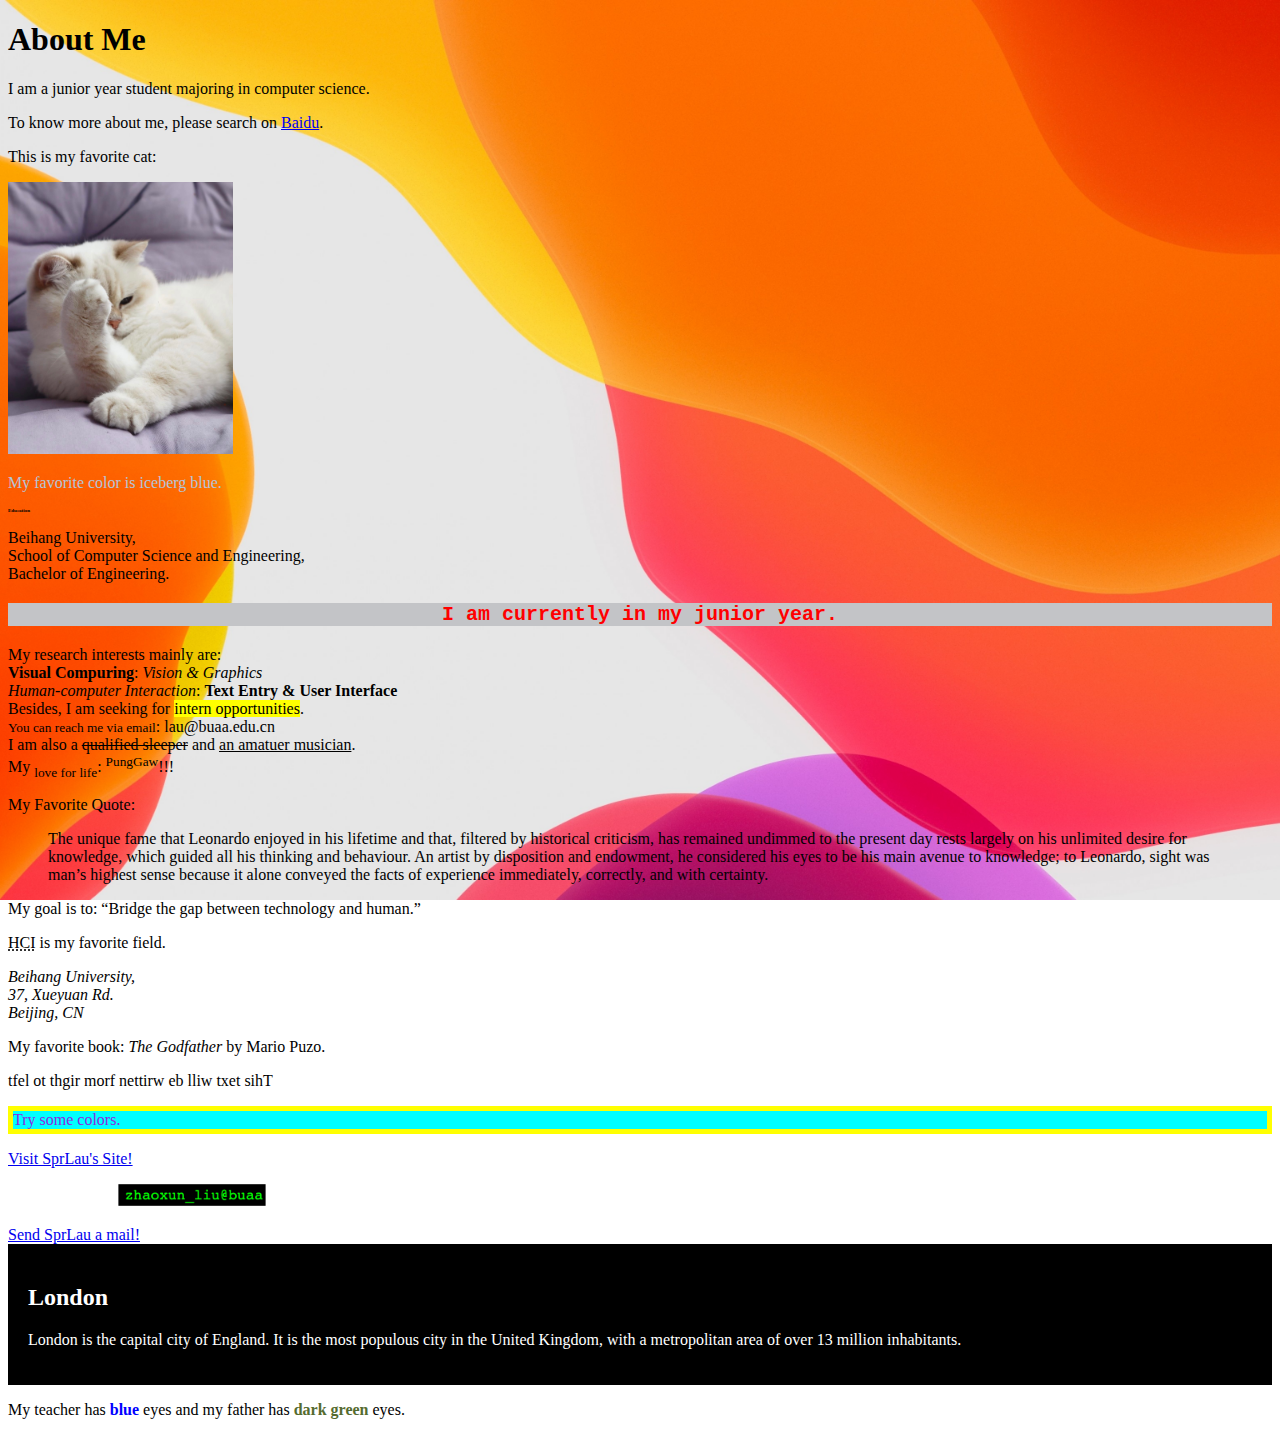
<file: HTML/index.html>
<!DOCTYPE html>

<html>
    <head>
        <title>SprLau's Web Design Learning</title>
        <style>
            body {
                background-image: url('../img/background.png');
                background-repeat: no-repeat;
                background-attachment: fixed;  
                background-size: cover;
            }
        </style>
    </head>

    <body>
        <h1>About Me</h1>
        <p>I am a junior year student majoring in computer science.</p>
        <p>To know more about me, please search on <a href="http://www.baidu.com">Baidu</a>.</p>
        <p>This is my favorite cat:</p>
        <img src="./../img/cat.jpg", alt="Punggaw Cat!!!", width="225" height="272">
        <p title="My Favorite Color" style="color:#B4C5D8;">My favorite color is iceberg blue.</p>

        <h1 style="font-size:5px;">Education</h1>
        <p>
            Beihang University, <br>
            School of Computer Science and Engineering, <br>
            Bachelor of Engineering.
        </p>
        <p style="background-color: #C3C4C7; color: #FF0000; font-family: Courier; font-size:20px; text-align:center; font-weight:bold">
            I am currently in my junior year.
        </p>
        <p>
            My research interests mainly are: <br>
            <b>Visual Compuring</b>: <em>Vision & Graphics</em><br>
            <i>Human-computer Interaction</i>: <strong>Text Entry & User Interface</strong><br>
            Besides, I am seeking for <mark>intern opportunities</mark>.<br>
            <small>You can reach me via email</small>: lau@buaa.edu.cn<br>
            I am also a <del>qualified sleeper</del> and <ins>an amatuer musician</ins>.<br>
            My <sub>love for life</sub>: <sup>PungGaw</sup>!!!
        </p>
        <p>My Favorite Quote:</p>
        <blockquote>
            The unique fame that Leonardo enjoyed in his lifetime and that, filtered by historical criticism, has remained undimmed to the present day rests largely on his unlimited desire for knowledge, which guided all his thinking and behaviour. An artist by disposition and endowment, he considered his eyes to be his main avenue to knowledge; to Leonardo, sight was man’s highest sense because it alone conveyed the facts of experience immediately, correctly, and with certainty.
        </blockquote>
        <p>My goal is to: <q>Bridge the gap between technology and human.</q></p>
        <p><abbr title="Human-computer Interaction">HCI</abbr> is my favorite field.</p>
        <address>
            Beihang University, <br>
            37, Xueyuan Rd. <br>
            Beijing, CN
        </address>
        <p>My favorite book: <cite>The Godfather</cite> by Mario Puzo.</p>
        <bdo dir="rtl">This text will be written from right to left</bdo>

        <p style="color: blueviolet; background-color: cyan; border: 5px solid yellow;">Try some colors.</p>

        <a href="https://sprlau.github.io/" target="_blank">Visit SprLau's Site!</a>
        <br>
        <a href="https://sprlau.github.io/" target="_blank">
            <img src="./../img/21.png" alt="SprLau's Site" style="transform: scale(0.4)">
        </a>
        <br>
        <a href="mailto:lau@buaa.edu.cn" target="_blank">Send SprLau a mail!</a>
        <br>
        <div style="background-color:black;color:white;padding:20px;">
            <h2>London</h2>
            <p>London is the capital city of England. It is the most populous city in the United Kingdom, with a metropolitan area of over 13 million inhabitants.</p>
        </div>
        <p>My teacher has <span style="color:blue;font-weight:bold">blue</span> eyes and my father has <span style="color:darkolivegreen;font-weight:bold">dark green</span> eyes.</p>
    </body>
</html>
</file>
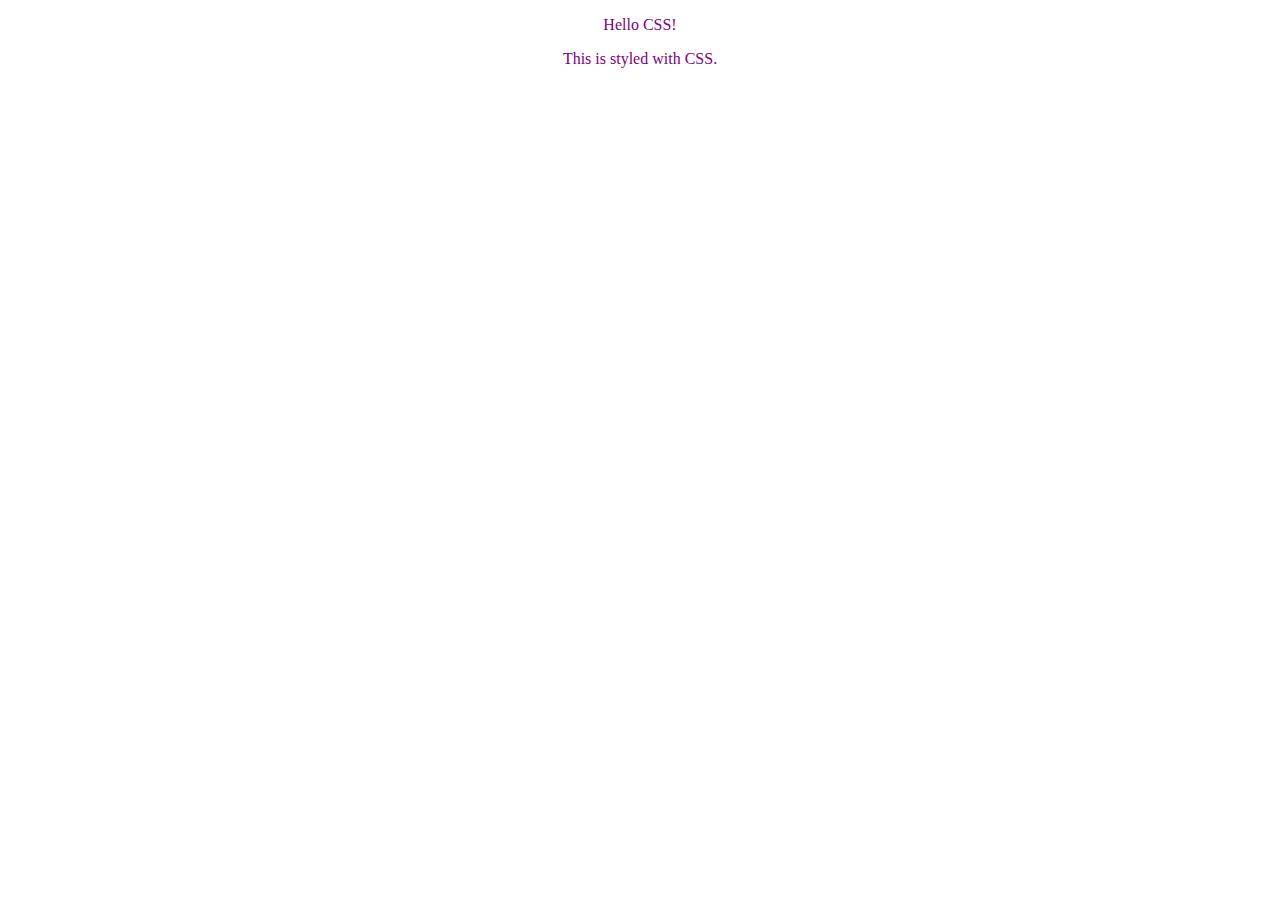
<file: CSS/css_1.html>
<!DOCTYPE html>

<html>

<head>
<style>
p {
  color: purple;
  text-align: center;
} 
</style>
<title>CSS Example 1</title>
</head>

<body>
<p>Hello CSS!</p>
<p>This is styled with CSS.</p>
</body>

</html>
</file>
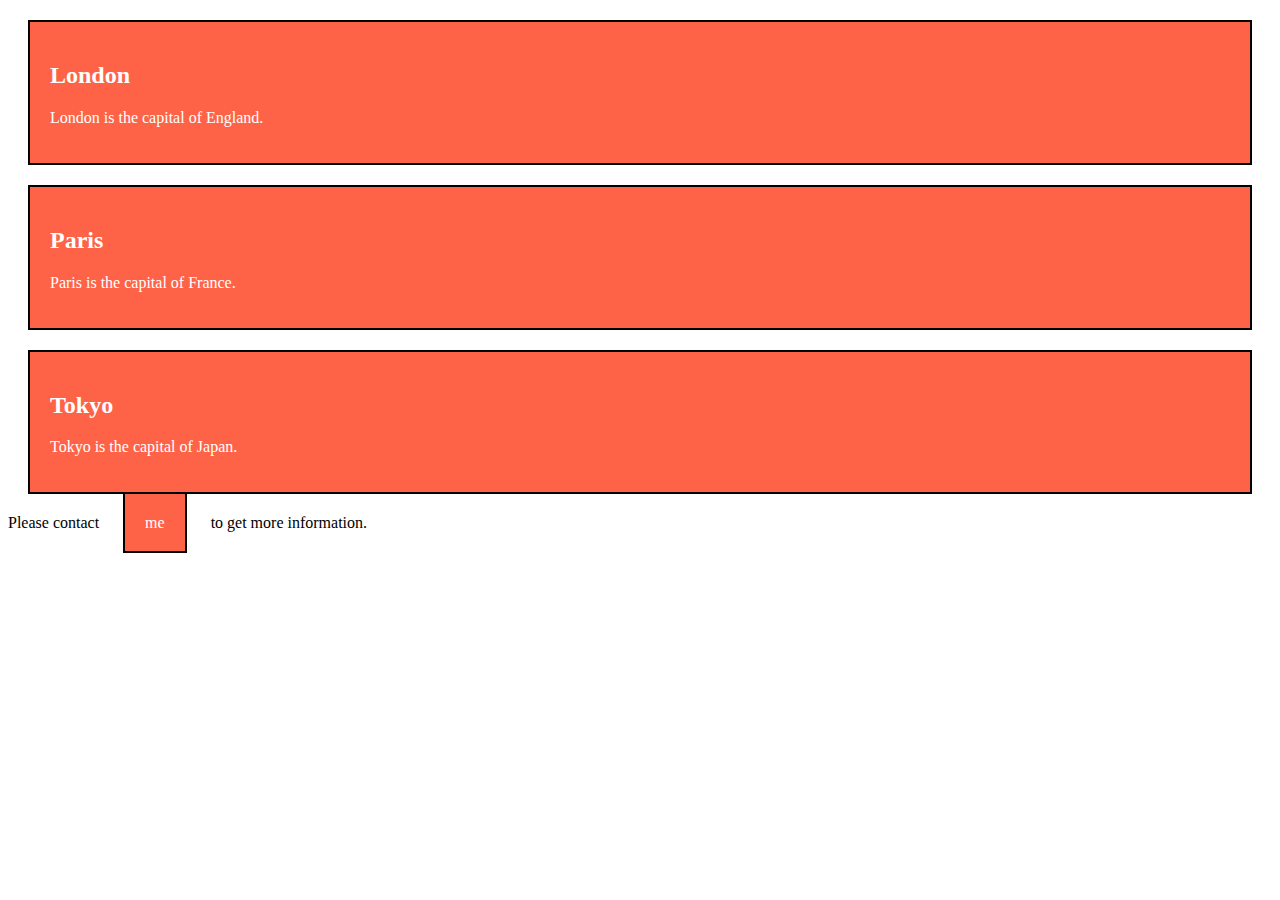
<file: HTML/class_example.html>
<!DOCTYPE html>
<html>
<head>
<style>
.city {
  background-color: tomato;
  color: white;
  border: 2px solid black;
  margin: 20px;
  padding: 20px;
}
</style>
</head>
<body>

<div class="city">
  <h2>London</h2>
  <p>London is the capital of England.</p>
</div>

<div class="city">
  <h2>Paris</h2>
  <p>Paris is the capital of France.</p>
</div>

<div class="city">
  <h2>Tokyo</h2>
  <p>Tokyo is the capital of Japan.</p>
</div>

<p>Please contact <span class="city">me</span> to get more information.</p>

</body>
</html>
</file>
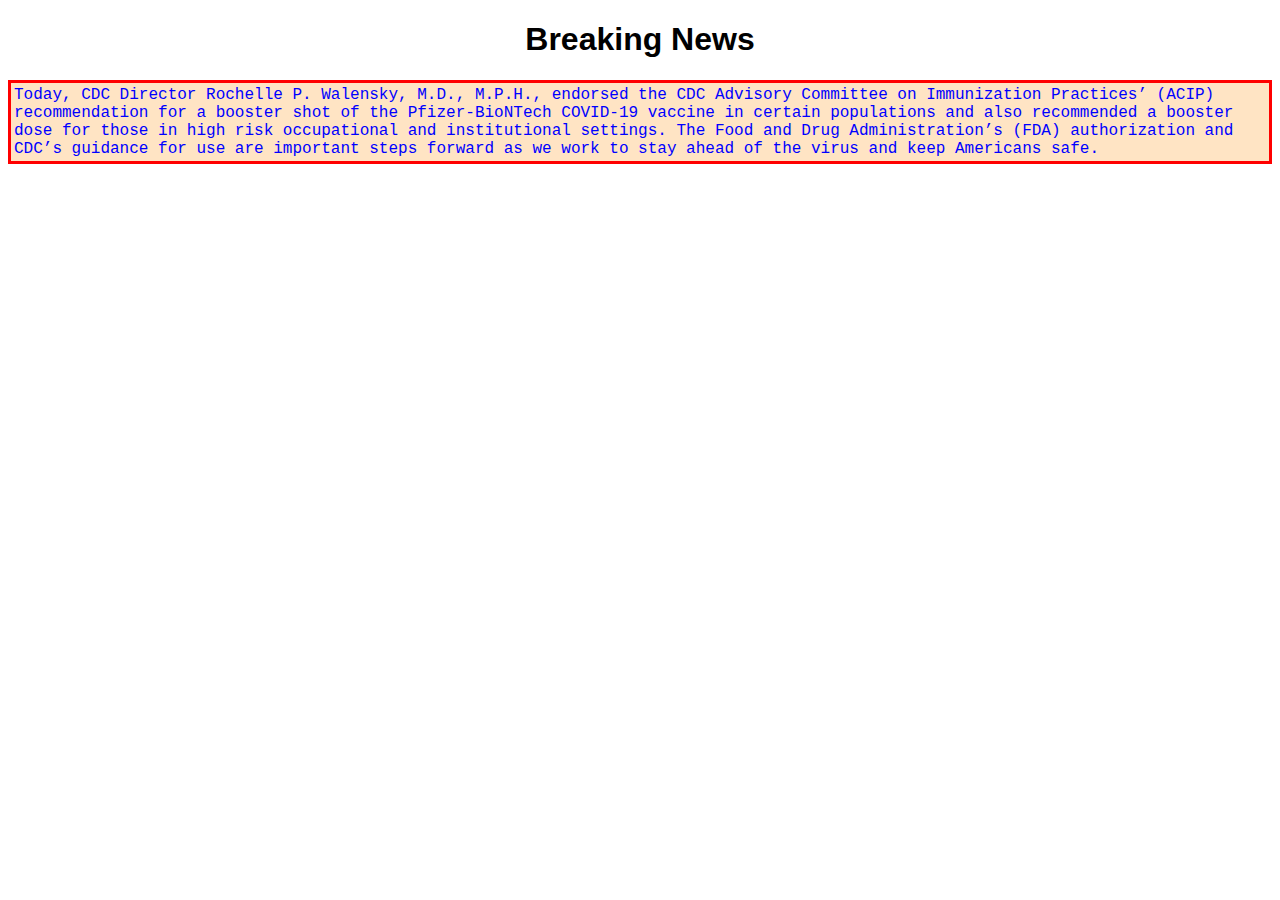
<file: HTML/using_external_css.html>
<!DOCTYPE html>

<html>
    <head>
        <link rel="stylesheet" href="../CSS/external.css">
        <title>Using External CSS</title>
    </head>

    <body>
        <h1>Breaking News</h1>
        <p>Today, CDC Director Rochelle P. Walensky, M.D., M.P.H., endorsed the CDC Advisory Committee on Immunization Practices’ (ACIP) recommendation for a booster shot of the Pfizer-BioNTech COVID-19 vaccine in certain populations and also recommended a booster dose for those in high risk occupational and institutional settings. The Food and Drug Administration’s (FDA) authorization and CDC’s guidance for use are important steps forward as we work to stay ahead of the virus and keep Americans safe.
        </p>
    </body>
</html>
</file>
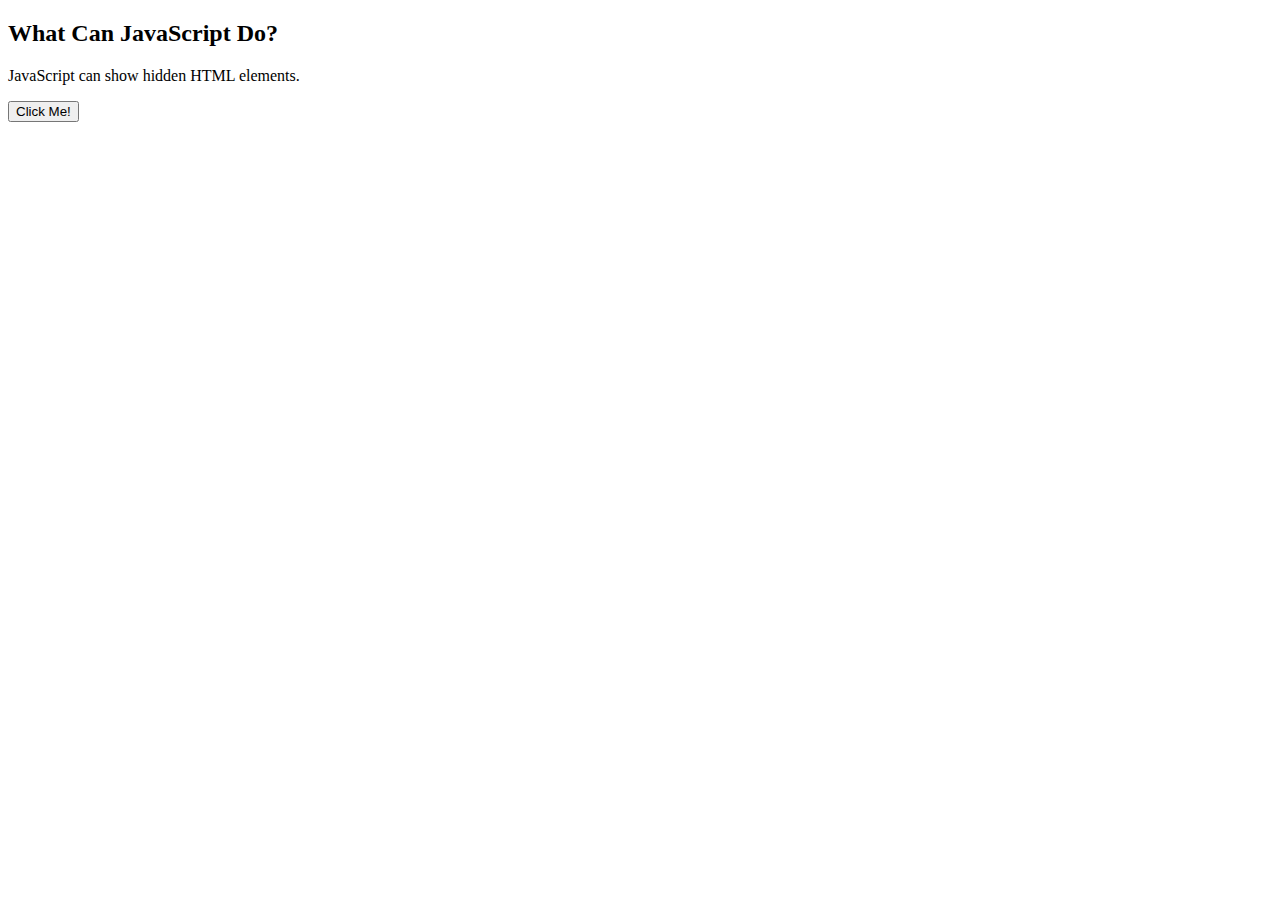
<file: JavaScript/js_1.html>
<!DOCTYPE html>

<html>

<head>
<title>JavaScript Example 1</title>
</head>

<body>
<h2>What Can JavaScript Do?</h2>
<p>JavaScript can show hidden HTML elements.</p>
<p id="demo" style="display:none">Hello JavaScript!</p>
<button type="button" onclick="document.getElementById('demo').style.display='block'">Click Me!</button>
</body>

</html>
</file>
<file: CSS/external.css>
p {
    color: blue;
    background-color: bisque;
    border: 3px solid red;
    padding: 3px;
    font-family: 'Courier New', Courier, monospace;
}

h1 {
    text-align: center;
    font-weight: bold;
    font-family:'Gill Sans', 'Gill Sans MT', Calibri, 'Trebuchet MS', sans-serif;
    font-size: 200%;
}
</file>
